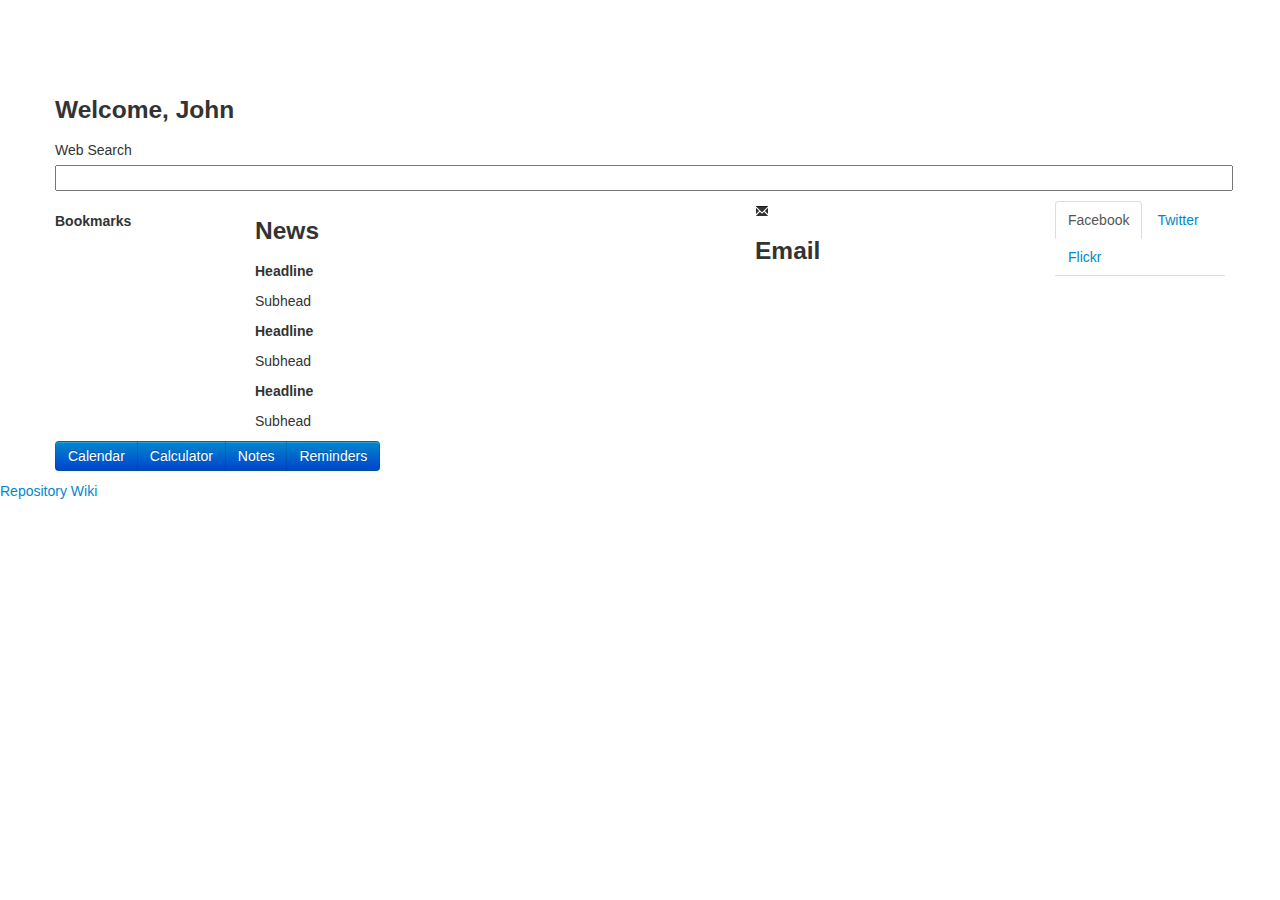
<file: index.html>
<!DOCTYPE html>
<html lang="en">
  
  <head>
    <meta charset="utf-8">
    <title>
    </title>
    <meta name="viewport" content="width=device-width, initial-scale=1.0">
    <meta name="description" content="">
    <meta name="author" content="">
    <!-- Le styles -->
    <link href="assets/css/bootstrap.css" rel="stylesheet">
    <style>
      body { padding-top: 60px; /* 60px to make the container go all the way
      to the bottom of the topbar */ }
    </style>
    <link href="assets/css/bootstrap-responsive.css" rel="stylesheet">
    <!-- Le HTML5 shim, for IE6-8 support of HTML5 elements -->
    <!--[if lt IE 9]>
      <script src="http://html5shim.googlecode.com/svn/trunk/html5.js">
      </script>
    <![endif]-->
    <!-- Le fav and touch icons -->
    <link rel="shortcut icon" href="assets/ico/favicon.ico">
    <link rel="apple-touch-icon-precomposed" sizes="144x144" href="assets/ico/apple-touch-icon-144-precomposed.png">
    <link rel="apple-touch-icon-precomposed" sizes="114x114" href="assets/ico/apple-touch-icon-114-precomposed.png">
    <link rel="apple-touch-icon-precomposed" sizes="72x72" href="assets/ico/apple-touch-icon-72-precomposed.png">
    <link rel="apple-touch-icon-precomposed" href="assets/ico/apple-touch-icon-57-precomposed.png">
    <style>
    </style>
  </head>
  <body>
    <i class="social">
    </i>
    <i class="social">
    </i>
    <i class="social">
    </i>
    <div class="container">
      <div class="btn-group">
      </div>
      <h3>
        Welcome, John
      </h3>
      <div class="control-group">
        <label for="search">
          Web Search
        </label>
        <input id="searchBar" name="Search" type="">
      </div>
      <div class="row">
        <div class="span2">
          <h5>
            Bookmarks
          </h5>
        </div>
        <div class="span5">
          <h3>
            News
          </h3>
          <h5>
            Headline
          </h5>
          <div>
            <p>
              Subhead
            </p>
          </div>
          <h5>
            Headline
          </h5>
          <div>
            <p>
              Subhead
            </p>
          </div>
          <h5>
            Headline
          </h5>
          <div>
            Subhead
          </div>
        </div>
        <div class="span3">
          <i class="icon-envelope">
          </i>
          <h3>
            Email
          </h3>
        </div>
        <div class="span2">
          <ul class="nav nav-tabs">
            <li class="active">
              <a href="#">
                Facebook
              </a>
            </li>
            <li class="">
              <a href="#">
                Twitter
              </a>
            </li>
            <li class="">
              <a href="#">
                Flickr
              </a>
            </li>
          </ul>
        </div>
      </div>
      <div class="row">
        <div class="span12">
          <div class="btn-toolbar">
            <div class="btn-group">
              <a class="btn btn-primary" href="#">
                Calendar
              </a>
              <a class="btn btn-primary" href="#">
                Calculator
              </a>
              <a class="btn btn-primary" href="#">
                Notes
              </a>
              <a class="btn btn-primary" href="#">
                Reminders
              </a>
            </div>
          </div>
        </div>
      </div>
    </div>
    
    <a href="https://github.com/jrstrickland345/P1-Daily-Dashboard/tree/gh-pages">Repository</a>
    <a href="https://github.com/jrstrickland345/P1-Daily-Dashboard/wiki/_pages">Wiki</a>

    <style>
      
      #searchBar {
          width: 100%;
      }
      
      .label {
          font-size: 2em;
          color: black;
          background: none;
      }
      
      .social {
          float: right;
      }
    </style>
    <script src="https://ajax.googleapis.com/ajax/libs/jquery/1.7.2/jquery.min.js">
    </script>
    <script src="assets/js/bootstrap.js">
    </script>
  </body>
</html>
</file>
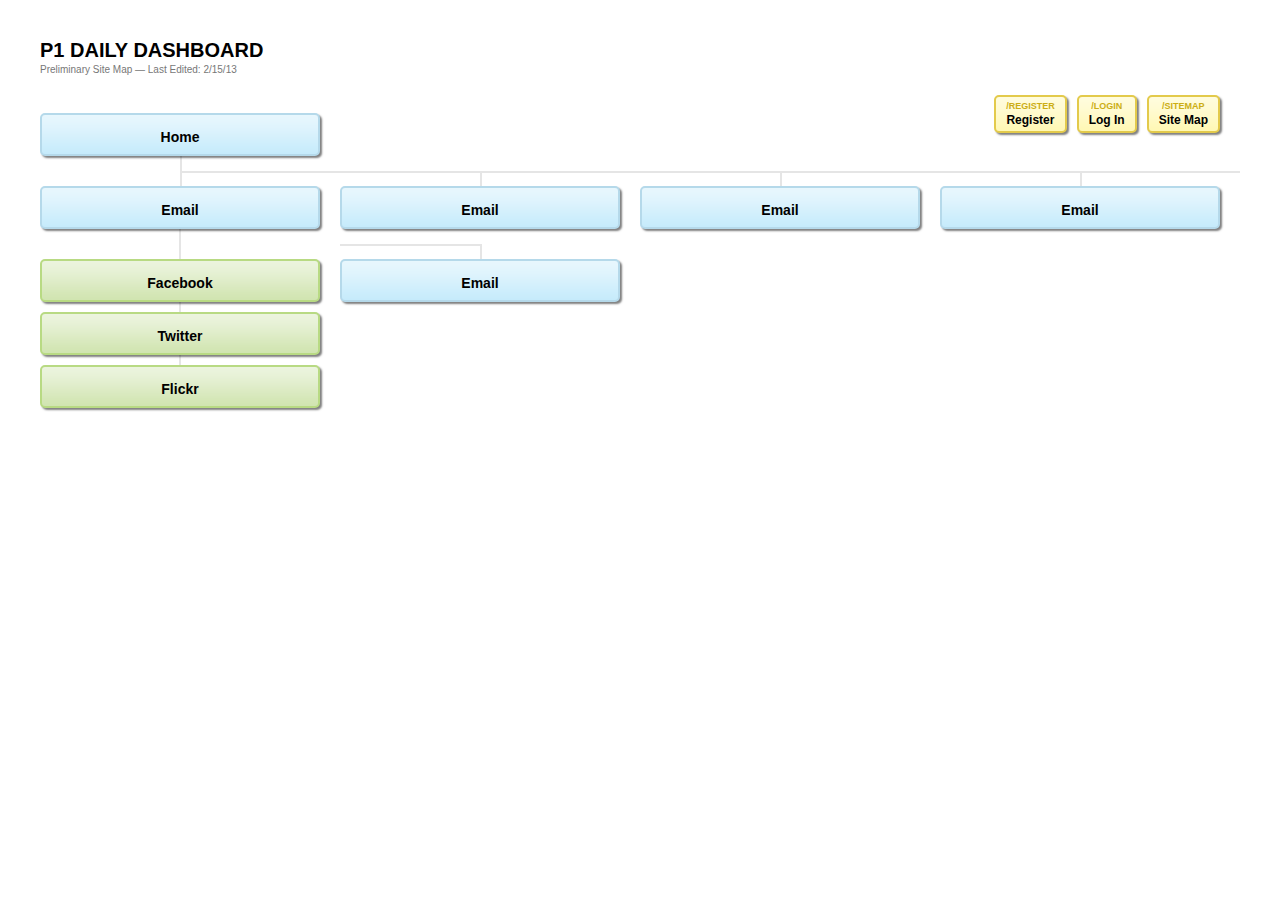
<file: Prototype A/SlickmapCSS/index.html>
<!DOCTYPE html PUBLIC "-//W3C//DTD XHTML 1.0 Strict//EN"
	"http://www.w3.org/TR/xhtml1/DTD/xhtml1-strict.dtd">

<html xmlns="http://www.w3.org/1999/xhtml" xml:lang="en" lang="en">
<head>
	<meta http-equiv="Content-Type" content="text/html; charset=utf-8"/>
	<meta name="author" content="Matt Everson of Astuteo, LLC – http://astuteo.com/slickmap" />
	<title>SlickMap CSS</title>
	<link rel="stylesheet" type="text/css" media="screen, print" href="slickmap.css" />
</head>

<body>

	<div class="sitemap">
		
		<h1>P1 Daily Dashboard</h1>
		<h2>Preliminary Site Map &mdash; Last Edited: 2/15/13</h2>
	
		<ul id="utilityNav">
			<li><a href="/register">Register</a></li>
			<li><a href="/login">Log In</a></li>
			<li><a href="/sitemap">Site Map</a></li>
		</ul>

		<ul id="primaryNav" class="col4">
			<li id="home"><a href="">Home</a></li>
			<li><a href="">Email</a>
				<ul>
					<li><a href="">Facebook</a></li>
					<li><a href="">Twitter</a></li>
					<li><a href="">Flickr</a></li>
				</ul>
			</li>
			<li><a href="">Email</a></li>
			<li><a href="">Email</a></li>
			<li><a href="">Email</a></li>
			<li><a href="">Email</a></li>
		</ul>

	</div>
	
</body>

</html>
</file>
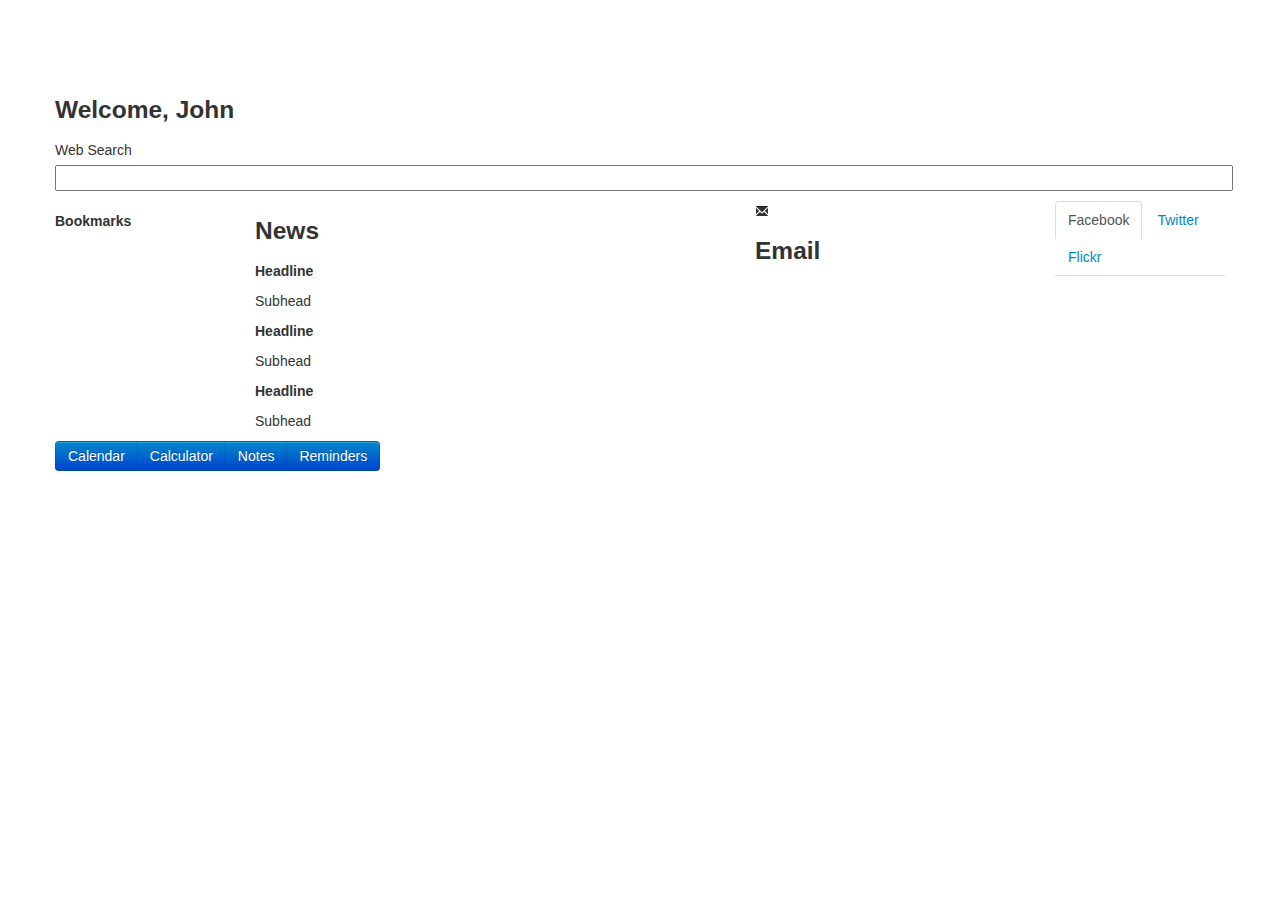
<file: Prototype A/screen-327cbb30b1-prototype-a.html>
<!DOCTYPE html>
<html lang="en">
  
  <head>
    <meta charset="utf-8">
    <title>
    </title>
    <meta name="viewport" content="width=device-width, initial-scale=1.0">
    <meta name="description" content="">
    <meta name="author" content="">
    <!-- Le styles -->
    <link href="assets/css/bootstrap.css" rel="stylesheet">
    <style>
      body { padding-top: 60px; /* 60px to make the container go all the way
      to the bottom of the topbar */ }
    </style>
    <link href="assets/css/bootstrap-responsive.css" rel="stylesheet">
    <!-- Le HTML5 shim, for IE6-8 support of HTML5 elements -->
    <!--[if lt IE 9]>
      <script src="http://html5shim.googlecode.com/svn/trunk/html5.js">
      </script>
    <![endif]-->
    <!-- Le fav and touch icons -->
    <link rel="shortcut icon" href="assets/ico/favicon.ico">
    <link rel="apple-touch-icon-precomposed" sizes="144x144" href="assets/ico/apple-touch-icon-144-precomposed.png">
    <link rel="apple-touch-icon-precomposed" sizes="114x114" href="assets/ico/apple-touch-icon-114-precomposed.png">
    <link rel="apple-touch-icon-precomposed" sizes="72x72" href="assets/ico/apple-touch-icon-72-precomposed.png">
    <link rel="apple-touch-icon-precomposed" href="assets/ico/apple-touch-icon-57-precomposed.png">
    <style>
    </style>
  </head>
  <body>
    <i class="social">
    </i>
    <i class="social">
    </i>
    <i class="social">
    </i>
    <div class="container">
      <div class="btn-group">
      </div>
      <h3>
        Welcome, John
      </h3>
      <div class="control-group">
        <label for="search">
          Web Search
        </label>
        <input id="searchBar" name="Search" type="">
      </div>
      <div class="row">
        <div class="span2">
          <h5>
            Bookmarks
          </h5>
        </div>
        <div class="span5">
          <h3>
            News
          </h3>
          <h5>
            Headline
          </h5>
          <div>
            <p>
              Subhead
            </p>
          </div>
          <h5>
            Headline
          </h5>
          <div>
            <p>
              Subhead
            </p>
          </div>
          <h5>
            Headline
          </h5>
          <div>
            Subhead
          </div>
        </div>
        <div class="span3">
          <i class="icon-envelope">
          </i>
          <h3>
            Email
          </h3>
        </div>
        <div class="span2">
          <ul class="nav nav-tabs">
            <li class="active">
              <a href="#">
                Facebook
              </a>
            </li>
            <li class="">
              <a href="#">
                Twitter
              </a>
            </li>
            <li class="">
              <a href="#">
                Flickr
              </a>
            </li>
          </ul>
        </div>
      </div>
      <div class="row">
        <div class="span12">
          <div class="btn-toolbar">
            <div class="btn-group">
              <a class="btn btn-primary" href="#">
                Calendar
              </a>
              <a class="btn btn-primary" href="#">
                Calculator
              </a>
              <a class="btn btn-primary" href="#">
                Notes
              </a>
              <a class="btn btn-primary" href="#">
                Reminders
              </a>
            </div>
          </div>
        </div>
      </div>
    </div>

    <style>
      
      #searchBar {
          width: 100%;
      }
      
      .label {
          font-size: 2em;
          color: black;
          background: none;
      }
      
      .social {
          float: right;
      }
    </style>
    <script src="https://ajax.googleapis.com/ajax/libs/jquery/1.7.2/jquery.min.js">
    </script>
    <script src="assets/js/bootstrap.js">
    </script>
  </body>
</html>
</file>
<file: Prototype A/SlickmapCSS/slickmap.css>
/* ------------------------------------------------------------
	Reset Styles (from meyerweb.com)
------------------------------------------------------------ */

html, body, div, span, applet, object, iframe,
h1, h2, h3, h4, h5, h6, p, blockquote, pre,
a, abbr, acronym, address, big, cite, code,
del, dfn, em, font, img, ins, kbd, q, s, samp,
small, strike, strong, sub, sup, tt, var,
dl, dt, dd, ol, ul, li,
fieldset, form, label, legend,
table, caption, tbody, tfoot, thead, tr, th, td {
	margin: 0;
	padding: 0;
	border: 0;
	outline: 0;
	font-weight: inherit;
	font-style: inherit;
	font-size: 100%;
	font-family: inherit;
	vertical-align: baseline;
}

/* ------------------------------------------------------------
	NUMBER OF COLUMNS: Adjust #primaryNav li to set the number
	of columns required in your site map. The default is 
	4 columns (25%). 5 columns would be 20%, 6 columns would 
	be 16.6%, etc. 
------------------------------------------------------------ */

#primaryNav li {
	width:25%;
}

#primaryNav li ul li {
	width:100% !important;
}

#primaryNav.col1 li { width:99.9%; }
#primaryNav.col2 li { width:50.0%; }
#primaryNav.col3 li { width:33.3%; }
#primaryNav.col4 li { width:25.0%; }
#primaryNav.col5 li { width:20.0%; }
#primaryNav.col6 li { width:16.6%; }
#primaryNav.col7 li { width:14.2%; }
#primaryNav.col8 li { width:12.5%; }
#primaryNav.col9 li { width:11.1%; }
#primaryNav.col10 li { width:10.0%; }

/* ------------------------------------------------------------
	General Styles
------------------------------------------------------------ */

body {
	background: white;
	color: black;
	padding: 40px;
	font-family: Gotham, Helvetica, Arial, sans-serif;
	font-size: 12px;
	line-height: 1;
}
.sitemap {
	margin: 0 0 40px 0;
	float: left;
	width: 100%;
}
h1 {
	font-weight: bold;
	text-transform: uppercase;
	font-size: 20px;
	margin: 0 0 5px 0;
}
h2 {
	font-family: "Lucida Grande", Verdana, sans-serif;
	font-size: 10px;
	color: #777777;
	margin: 0 0 20px 0;
}
a {
	text-decoration: none;
}
ol, ul {
	list-style: none;
}


/* ------------------------------------------------------------
	Site Map Styles
------------------------------------------------------------ */

/* --------	Top Level --------- */

#primaryNav {
	margin: 0;
	float: left;
	width: 100%;
}
#primaryNav #home {
	display: block;
	float: none;
	background: #ffffff url('images/L1-left.png') center bottom no-repeat;
	position: relative;
	z-index: 2;
	padding: 0 0 30px 0;
}
#primaryNav li {
	float: left;
	background: url('images/L1-center.png') center top no-repeat;
	padding: 30px 0;
	margin-top: -30px;
}
#primaryNav li a {
	margin: 0 20px 0 0;
	padding: 10px 0;
	display: block;
	font-size: 14px;
	font-weight: bold;
	text-align: center;
	color: black;	
	background: #c3eafb url('images/white-highlight.png') top left repeat-x;
	border: 2px solid #b5d9ea;
	-moz-border-radius: 5px;
	-webkit-border-radius: 5px;
	-webkit-box-shadow: rgba(0,0,0,0.5) 2px 2px 2px; 
	-moz-box-shadow: rgba(0,0,0,0.5) 2px 2px 2px; /* FF 3.5+ */	
}
#primaryNav li a:hover {
	background-color: #e2f4fd;
	border-color: #97bdcf;
}
#primaryNav li:last-child {
	background: url('images/L1-right.png') center top no-repeat;
}
a:link:before,
a:visited:before {
	content: " "attr(href)" ";
	display: block;
	text-transform: uppercase;
	font-size: 10px;
	margin-bottom: 5px;
	word-wrap: break-word;
}
#primaryNav li a:link:before,
#primaryNav li a:visited:before {
	color: #78a9c0;
}

/* --------	Second Level --------- */

#primaryNav li li {
	width: 100%;
	clear: left;
	margin-top: 0;
	padding: 10px 0 0 0;
	background: url('images/vertical-line.png') center bottom repeat-y;
}
#primaryNav li li a {
	background-color: #cee3ac;
	border-color: #b8da83;
}
#primaryNav li li a:hover {
	border-color: #94b75f;
	background-color: #e7f1d7;
}
#primaryNav li li:first-child {
	padding-top: 30px;
}
#primaryNav li li:last-child {
	background: url('images/vertical-line.png') center bottom repeat-y;
}
#primaryNav li li a:link:before,
#primaryNav li li a:visited:before {
	color: #8faf5c;
}

/* --------	Third Level --------- */

#primaryNav li li ul {
	margin: 10px 0 0 0;
	width: 100%;
	float: right;
	padding: 9px 0 10px 0;
	background: #ffffff url('images/L3-ul-top.png') center top no-repeat;
}
#primaryNav li li li {
	background: url('images/L3-center.png') left center no-repeat;
	padding: 5px 0;
}
#primaryNav li li li a {
	background-color: #fff7aa;
	border-color: #e3ca4b;
	font-size: 12px;
	padding: 5px 0;
	width: 80%;
	float: right;
}
#primaryNav li li li a:hover {
	background-color: #fffce5;
	border-color: #d1b62c;
}
#primaryNav li li li:first-child {
	padding: 15px 0 5px 0;
	background: url('images/L3-li-top.png') left center no-repeat;
}
#primaryNav li li li:last-child {
	background: url('images/L3-bottom.png') left center no-repeat;
}
#primaryNav li li li a:link:before,
#primaryNav li li li a:visited:before {
	color: #ccae14;
	font-size: 9px;
}


/* ------------------------------------------------------------
	Utility Navigation
------------------------------------------------------------ */

#utilityNav {
	float: right;
	max-width: 50%;
	margin-right: 10px;
}
#utilityNav li {
	float: left;
	margin-bottom: 10px;
}
#utilityNav li a {
	margin: 0 10px 0 0;
	padding: 5px 10px;
	display: block;	
	border: 2px solid #e3ca4b;
	font-size: 12px;
	font-weight: bold;
	text-align: center;
	color: black;
	background: #fff7aa url('images/white-highlight.png') top left repeat-x;
	-moz-border-radius: 5px;
	-webkit-border-radius: 5px;
	-webkit-box-shadow: rgba(0,0,0,0.5) 2px 2px 2px; 
	-moz-box-shadow: rgba(0,0,0,0.5) 2px 2px 2px; /* FF 3.5+ */	
}
#utilityNav li a:hover {
	background-color: #fffce5;
	border-color: #d1b62c;
}
#utilityNav li a:link:before,
#utilityNav li a:visited:before {
	color: #ccae14;
	font-size: 9px;
	margin-bottom: 3px;
}
</file>
